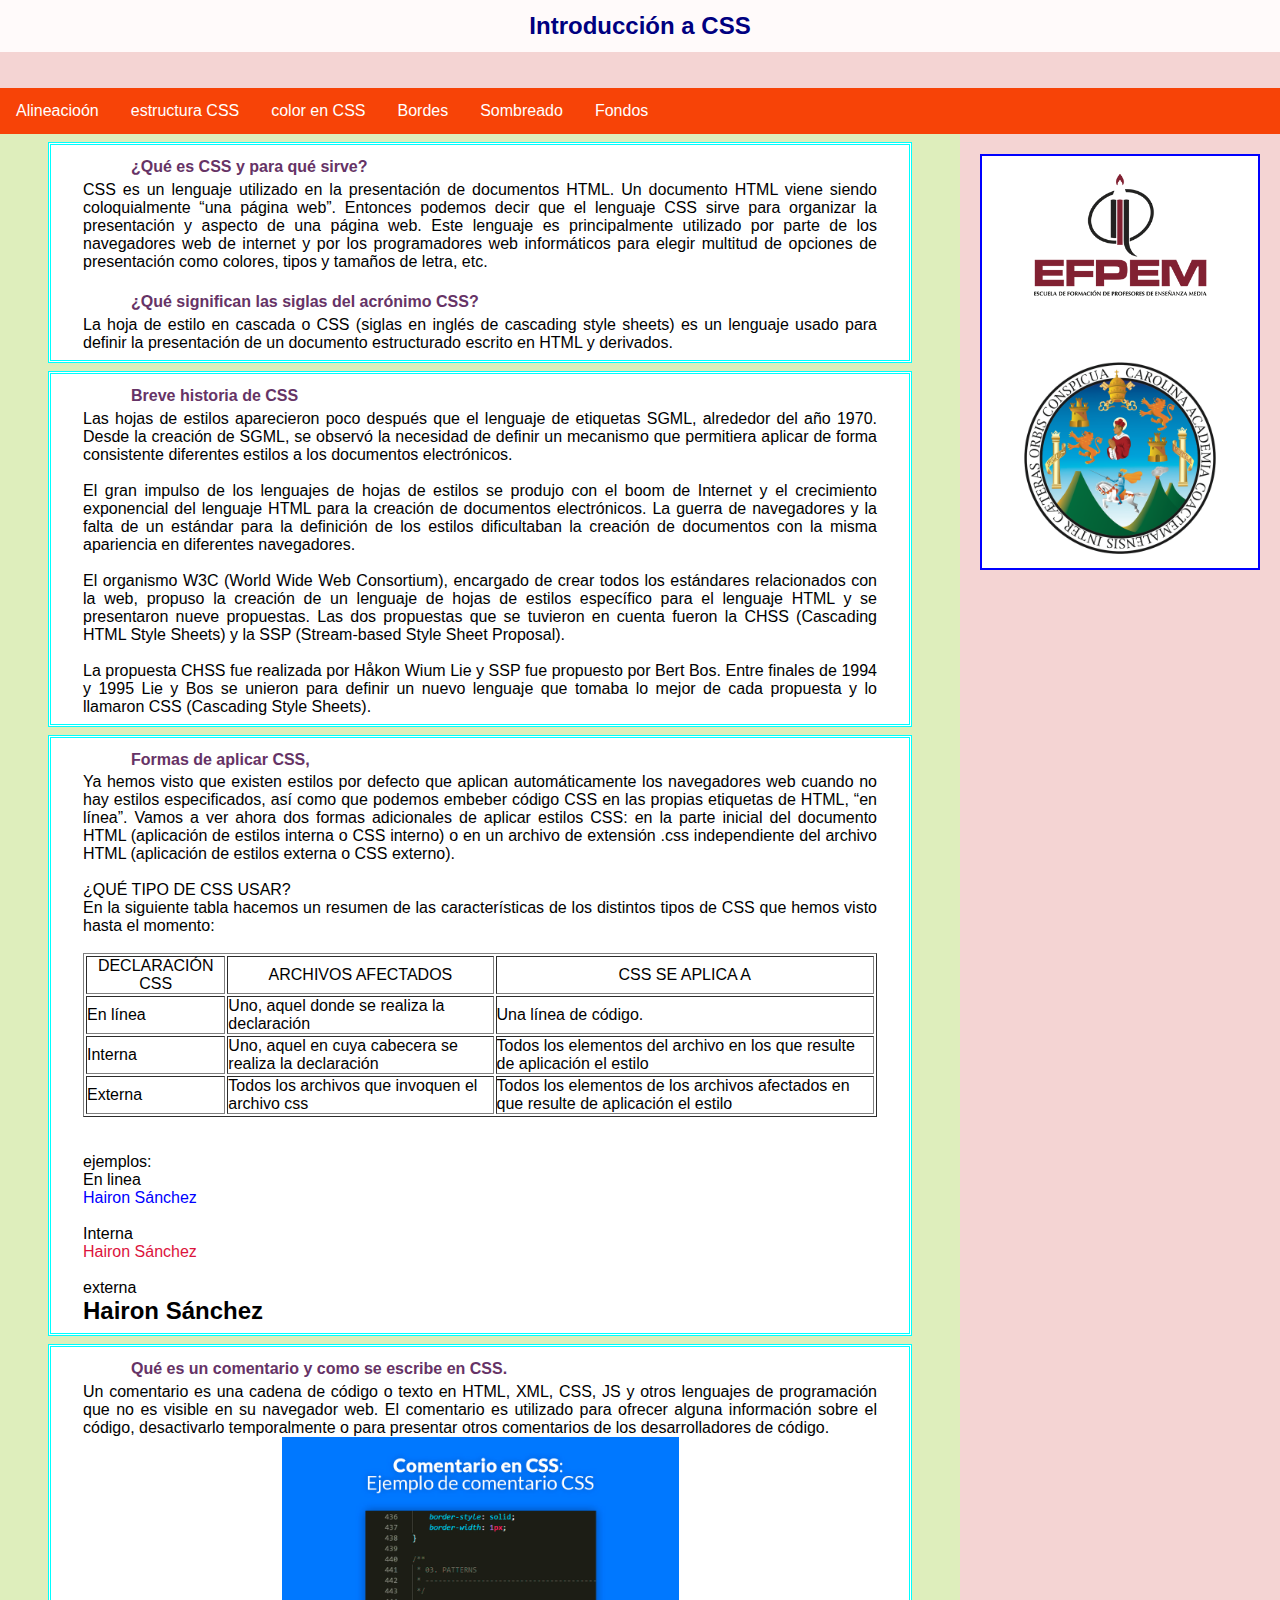
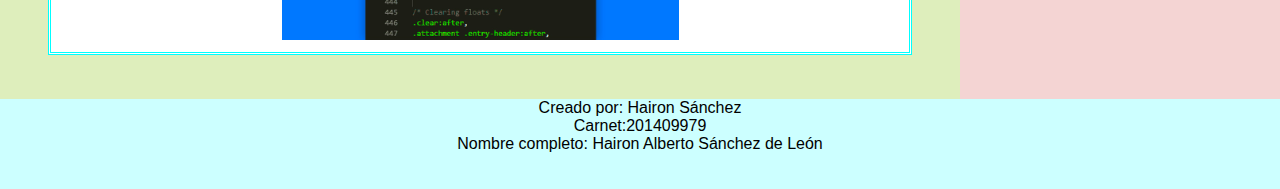
<file: index.html>
<!DOCTYPE html>
<html lang="es">
<head>
    <meta charset="UTF-8">
    <meta name="viewport" content="width=device-width, initial-scale=1.0">
    <link rel="shortcut icon" href="imagenes/logo.ico">
    <link rel="stylesheet" href="estiloscss/estilos.css">
    <link rel="stylesheet" href="estiloscss/estilo2.css">
    <style>
        p.h{
           color: crimson;
        }
    </style>
    <title>Document</title>
</head>


<body>
    
    <header>

        <h1><center>Introducción a CSS</center></h1>
    </header>
 <br><br>
<nav>
   
    <ul>
        <li><a class="active" href="alineacion.html">Alineacioón</a></li>
        <li><a href="estructura.html">estructura CSS</a></li>
        <li><a href="color.html">color en CSS</a></li>
        <li><a href="bordes.html">Bordes</a></li>
        <li><a href="sombreado.html">Sombreado</a></li>
        <li><a href="fondos.html">Fondos</a></li>
      </ul>
    
</nav>



<section>
    
      <article>
          <h3>
            ¿Qué es CSS y para qué sirve? 
          </h3>
        
      <p>CSS es un lenguaje utilizado en la presentación de documentos HTML. 
          Un documento HTML viene siendo coloquialmente “una página web”. 
          Entonces podemos decir que el lenguaje CSS sirve para organizar la 
          presentación y aspecto de una página web. Este lenguaje es principalmente 
          utilizado por parte de los navegadores web de internet y por los programadores web 
          informáticos para elegir multitud de opciones de presentación como colores, tipos y 
          tamaños de letra, etc. </p> <br>

         <h3>
            ¿Qué significan las siglas del acrónimo CSS? <br>
         </h3> 

          <p>
            La hoja de estilo en cascada o CSS (siglas en inglés de cascading style sheets) 
            es un lenguaje usado para definir la presentación de un documento estructurado 
            escrito en HTML y derivados.
          </p>
      </article>
    
      <article>

    <h3>
        Breve historia de CSS
    </h3>
      <p>
        Las hojas de estilos aparecieron poco después que el lenguaje de etiquetas SGML, 
        alrededor del año 1970. Desde la creación de SGML, se observó la necesidad de definir 
        un mecanismo que permitiera aplicar de forma consistente diferentes estilos a los documentos 
        electrónicos.
        <br><br>
        El gran impulso de los lenguajes de hojas de estilos se produjo con el boom de Internet y 
        el crecimiento exponencial del lenguaje HTML para la creación de documentos electrónicos. 
        La guerra de navegadores y la falta de un estándar para la definición de los estilos dificultaban 
        la creación de documentos con la misma apariencia en diferentes navegadores.
        <br><br>
        El organismo W3C (World Wide Web Consortium), encargado de crear todos los estándares relacionados 
        con la web, propuso la creación de un lenguaje de hojas de estilos específico para el lenguaje HTML 
        y se presentaron nueve propuestas. Las dos propuestas que se tuvieron en cuenta fueron la CHSS 
        (Cascading HTML Style Sheets) y la SSP (Stream-based Style Sheet Proposal).
        <br><br>
        La propuesta CHSS fue realizada por Håkon Wium Lie y SSP fue propuesto por Bert Bos. 
        Entre finales de 1994 y 1995 Lie y Bos se unieron para definir un nuevo lenguaje que 
        tomaba lo mejor de cada propuesta y lo llamaron CSS (Cascading Style Sheets).
    </p>
      </article>
   
      <article>
        <h3>
            Formas de aplicar CSS,
        </h3>
      <p>
        Ya hemos visto que existen estilos por defecto que aplican automáticamente los navegadores 
        web cuando no hay estilos especificados, así como que podemos embeber código CSS en las 
        propias etiquetas de HTML, “en línea”. Vamos a ver ahora dos formas adicionales de aplicar 
        estilos CSS: en la parte inicial del documento HTML (aplicación de estilos interna o CSS interno) 
        o en un archivo de extensión .css independiente del archivo HTML (aplicación de estilos externa o CSS externo).

        <br><br>
        ¿QUÉ TIPO DE CSS USAR? <br>

        En la siguiente tabla hacemos un resumen de las características de los distintos tipos de CSS que hemos 
        visto hasta el momento: <br><br>
        
        <table border="1" width:"100%">
            <tr bgcolor:"cyan"  align="center">
                <td>
                    DECLARACIÓN CSS
                </td>
                <td>
                    ARCHIVOS AFECTADOS
                </td>
                <td>
                    CSS SE APLICA A
                </td>
            </tr>
            <tr>
                <td>
                    En línea
                </td>
                <td>
                    Uno, aquel donde se realiza la declaración
                </td>
                <td>
                    Una línea de código.
                </td>
            </tr>
            <tr>
                <td>
                    Interna
                </td>
                <td>
                    Uno, aquel en cuya cabecera se realiza la declaración
                </td>
                <td>
                    Todos los elementos del archivo en los que resulte de aplicación el estilo
                </td>
            </tr>
            <tr>
                <td>
                    Externa
                </td>
                <td>
                    Todos los archivos que invoquen el archivo css
                </td>
                <td>
                    Todos los elementos de los archivos afectados en que resulte de aplicación el estilo
                </td>
            </tr>
        </table>
        <br><br>
        ejemplos: <br>
        En linea <br>
        <p style="color: blue;" >
            Hairon Sánchez
        </p>
        <br>
        Interna
        <p class="h">
            Hairon Sánchez
        </p> <br>

        externa
        <p>
           <h2>
            Hairon Sánchez
           </h2> 
        </p>




      </p>
      </article>
        
    </article>
   
      <article>
          <h3>
            Qué es un comentario y como se escribe en CSS. 
          </h3>
      <p>
        Un comentario es una cadena de código o texto en HTML, XML, CSS, JS y otros lenguajes de programación que 
        no es visible en su navegador web. El comentario es utilizado para ofrecer alguna información sobre el código, 
        desactivarlo temporalmente o para presentar otros comentarios de los desarrolladores de código. 
      </p>
      <center>
        <img src="imagenes/comentario.jpg" alt="" width="50%">
      </center>
     
      </article>

    <br/><br/>
  </section>
  <aside>
     <div id="cuadro">
         <center>
            <img src="imagenes/logo.png" alt="" width="75%" >
             <img src="imagenes/escudo.png" alt="" width="75%" >
         </center>
    
      </div>
  </aside>
  <footer>
      <p alling:"center">
        Creado por: Hairon Sánchez <br>
        Carnet:201409979 <br>
        Nombre completo: Hairon Alberto Sánchez de León <br><br><br> 
      </p> 
  </footer>

</body>
</html>
</file>
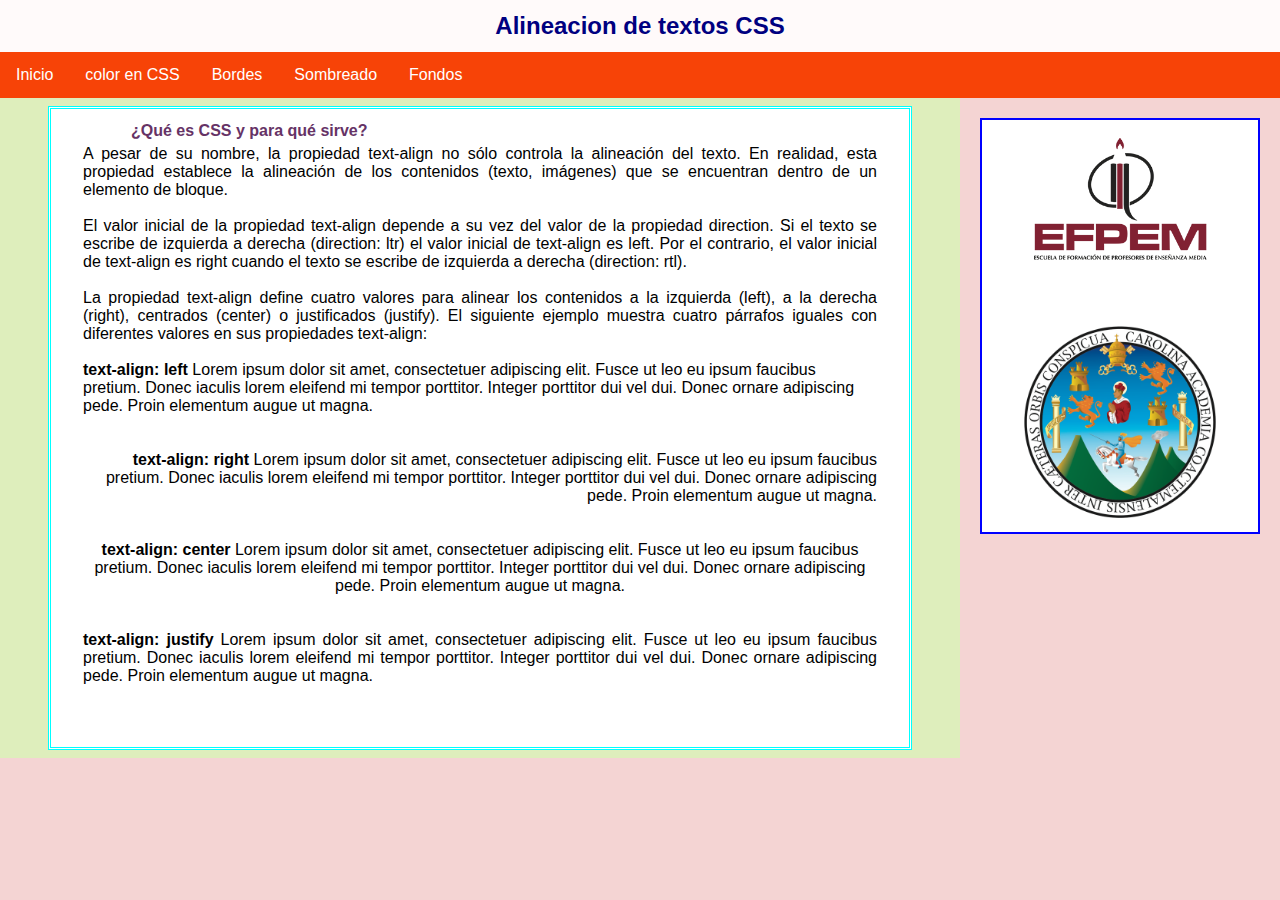
<file: alineacion.html>
<!DOCTYPE html>
<html lang="es">
<head>
    <meta charset="UTF-8">
    <meta name="viewport" content="width=device-width, initial-scale=1.0">
    <link rel="shortcut icon" href="imagenes/logo.ico">
    <link rel="stylesheet" href="estiloscss/estilos.css">
    <link rel="stylesheet" href="estiloscss/estilo2.css">
    <title>Document</title>
</head>


<body>
    <header>

        <h1><center>Alineacion de textos CSS</center></h1>
    </header>  
 
<nav>
   
    <ul>
        <li><a class="active" href="index.html">Inicio</a></li>
        <li><a href="color.html">color en CSS</a></li>
        <li><a href="bordes.html">Bordes</a></li>
        <li><a href="sombreado.html">Sombreado</a></li>
        <li><a href="fondos.html">Fondos</a></li>
      </ul>
    
</nav>


<section>
    
    <article>
        <h3>
          ¿Qué es CSS y para qué sirve? 
        </h3>
      
    <p>
        A pesar de su nombre, la propiedad text-align no sólo controla la alineación del texto. En realidad, 
        esta propiedad establece la alineación de los contenidos (texto, imágenes) que se encuentran dentro 
        de un elemento de bloque.
        <br><br>
        El valor inicial de la propiedad text-align depende a su vez del valor de la propiedad direction. 
        Si el texto se escribe de izquierda a derecha (direction: ltr) el valor inicial de text-align es left. 
        Por el contrario, el valor inicial de text-align es right cuando el texto se escribe de izquierda a 
        derecha (direction: rtl).
        <br><br>
        La propiedad text-align define cuatro valores para alinear los contenidos a la izquierda (left), 
        a la derecha (right), centrados (center) o justificados (justify). El siguiente ejemplo muestra cuatro 
        párrafos iguales con diferentes valores en sus propiedades text-align:
        <br><br>
           
        <p style="text-align: left;">
           <b> text-align: left</b> Lorem ipsum dolor sit amet, consectetuer adipiscing elit. Fusce ut leo eu ipsum 
            faucibus pretium. Donec iaculis lorem eleifend mi tempor porttitor. Integer porttitor dui vel dui. 
            Donec ornare adipiscing pede. Proin elementum augue ut magna.
        </p>
         <br><br>               
        <p style="text-align: right;">
           <b> text-align: right</b> Lorem ipsum dolor sit amet, consectetuer adipiscing elit. Fusce ut leo eu ipsum 
            faucibus pretium. Donec iaculis lorem eleifend mi tempor porttitor. Integer porttitor dui vel dui. 
            Donec ornare adipiscing pede. Proin elementum augue ut magna.
        </p>              
        <br><br>
        <p style="text-align: center;">
            <b>text-align: center </b> Lorem ipsum dolor sit amet, consectetuer adipiscing elit. Fusce ut leo eu ipsum 
            faucibus pretium. Donec iaculis lorem eleifend mi tempor porttitor. Integer porttitor dui vel dui. 
            Donec ornare adipiscing pede. Proin elementum augue ut magna.
        </p>
        <br><br>
        <p style="text-align: justify;">
            <b>text-align: justify</b> Lorem ipsum dolor sit amet, consectetuer adipiscing elit. Fusce ut leo eu ipsum 
            faucibus pretium. Donec iaculis lorem eleifend mi tempor porttitor. Integer porttitor dui vel dui. 
            Donec ornare adipiscing pede. Proin elementum augue ut magna.
        </p>

    </p> <br>

      

  <br/><br/>
</section>
<aside>
   <div id="cuadro">
       <center>
          <img src="imagenes/logo.png" alt="" width="75%" >
           <img src="imagenes/escudo.png" alt="" width="75%" >
       </center>
  
    </div>
</aside>



</body>
</html>
</file>
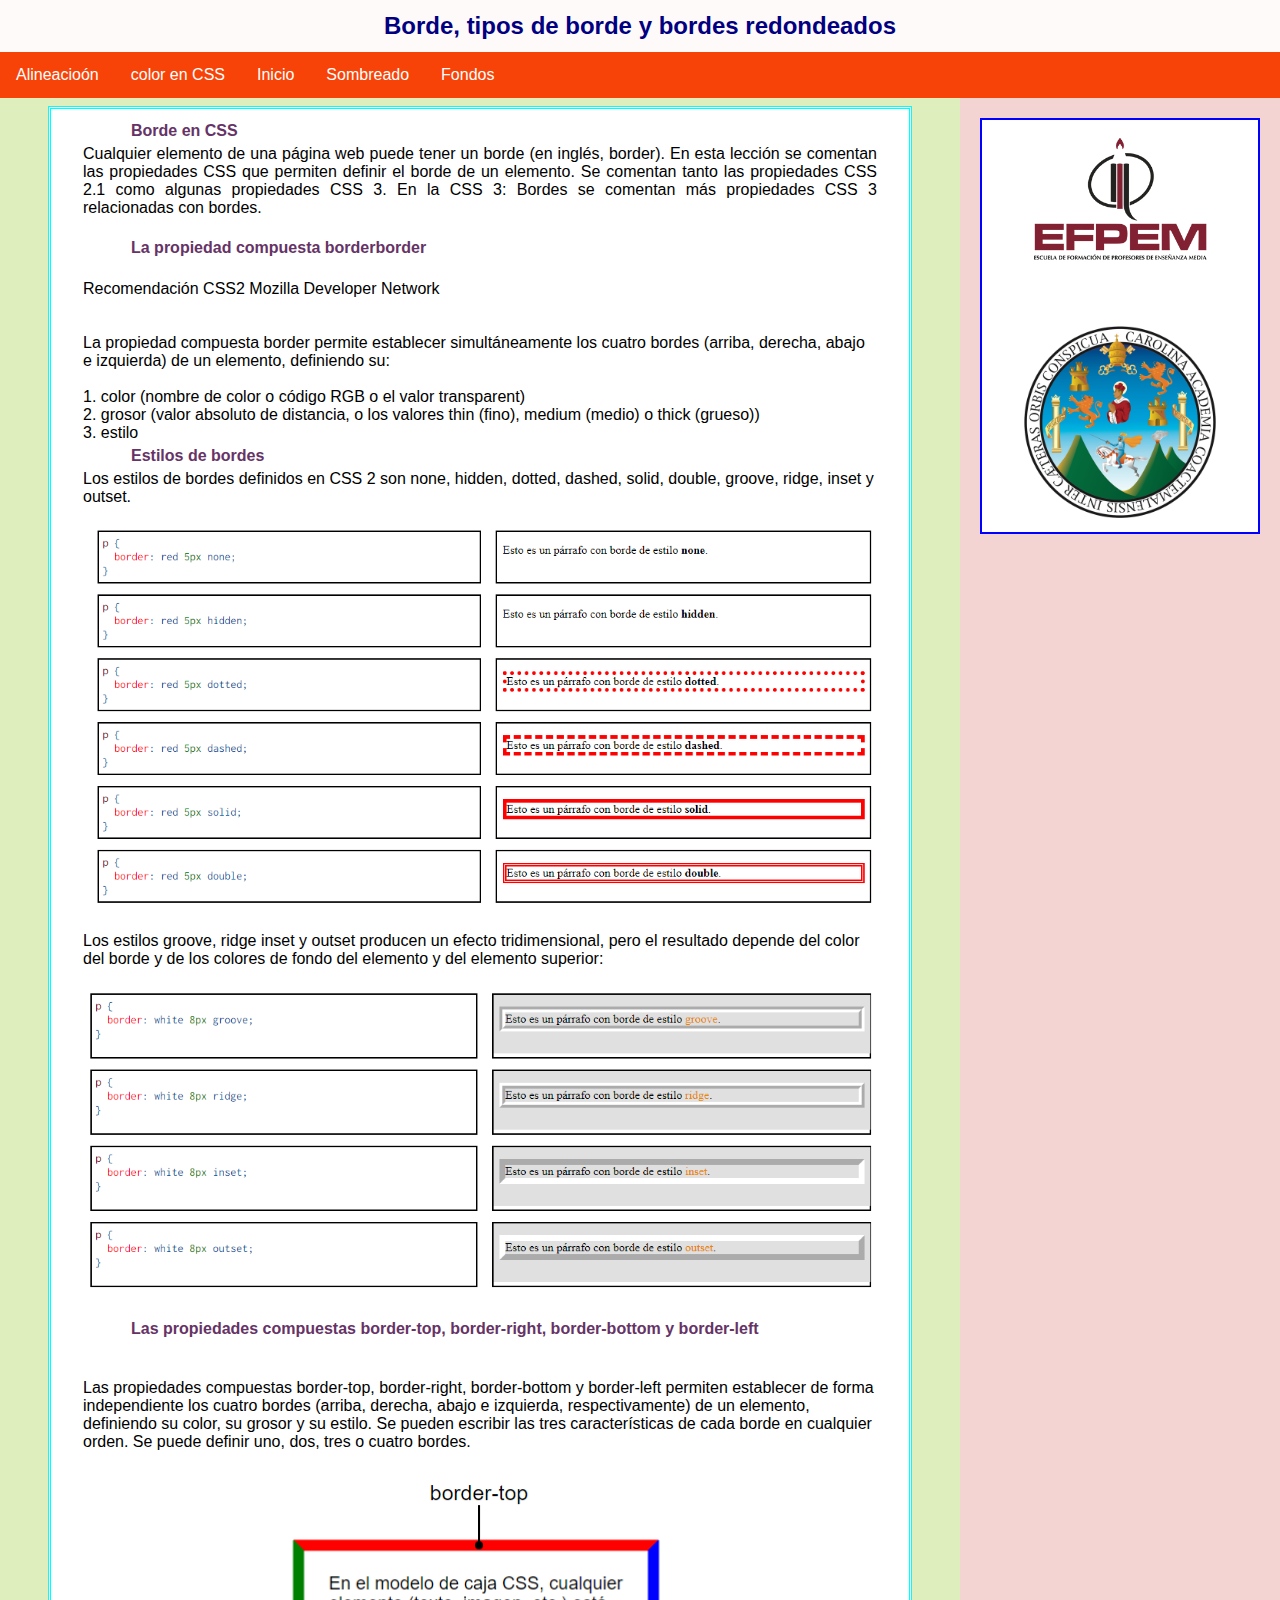
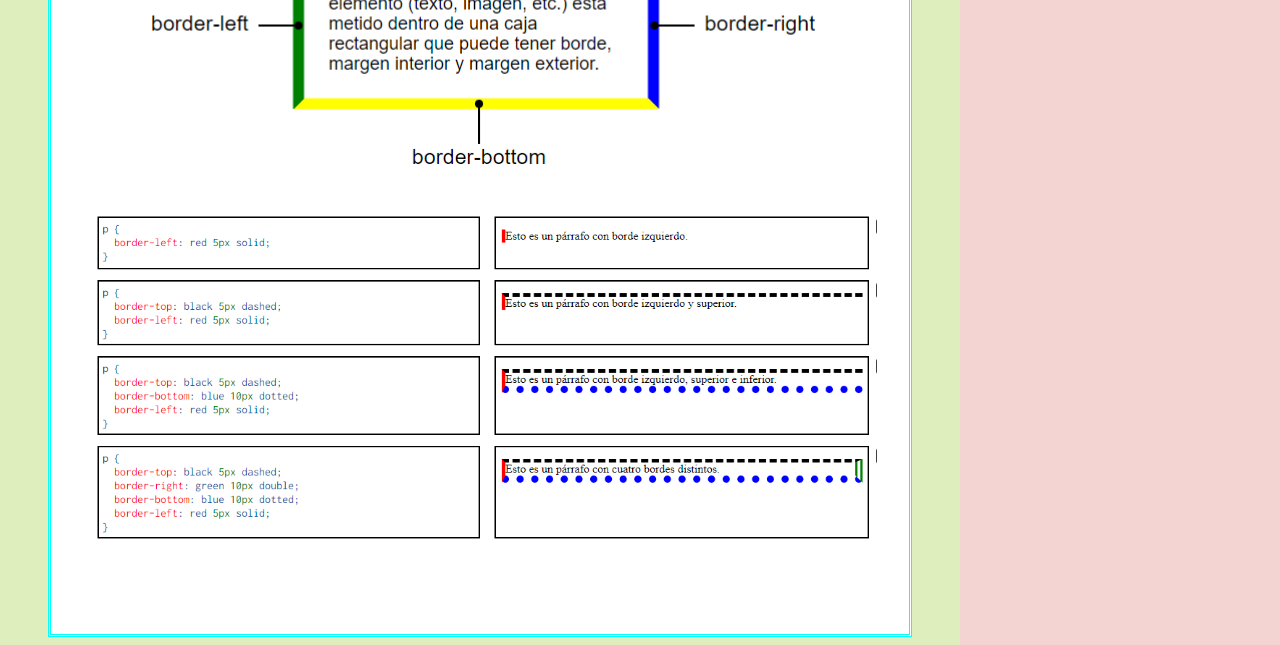
<file: bordes.html>
<!DOCTYPE html>
<html lang="es">
<head>
    <meta charset="UTF-8">
    <meta name="viewport" content="width=device-width, initial-scale=1.0">
    <link rel="shortcut icon" href="imagenes/logo.ico">
    <link rel="stylesheet" href="estiloscss/estilos.css">
    <link rel="stylesheet" href="estiloscss/estilo2.css">
    <title>Document</title>
</head>


<body>
    
 
<nav>
   
    <header>

        <h1><center>Borde, tipos de borde y bordes redondeados </center></h1>
    </header>

    <ul>
        <li><a class="active" href="alineacion.html">Alineacioón</a></li>
        <li><a href="color.html">color en CSS</a></li>
        <li><a href="index.html">Inicio</a></li>
        <li><a href="sombreado.html">Sombreado</a></li>
        <li><a href="fondos.html">Fondos</a></li>
      </ul>
    
</nav>

<section>
    
    <article>
        <h3>
            Borde en CSS
        </h3>
      
    <p>
        Cualquier elemento de una página web puede tener un borde (en inglés, border). 
        En esta lección se comentan las propiedades CSS que permiten definir el borde de un elemento. 
        Se comentan tanto las propiedades CSS 2.1 como algunas propiedades CSS 3. 
        En la CSS 3: Bordes se comentan más propiedades CSS 3 relacionadas con bordes. <br><br>

        <h3>La propiedad compuesta borderborder</h3><br>
        Recomendación CSS2 Mozilla Developer Network <br>
        <br><br>
        La propiedad compuesta border permite establecer simultáneamente los cuatro bordes 
        (arriba, derecha, abajo e izquierda) de un elemento, definiendo su: <br><br>

        1. color (nombre de color o código RGB o el valor transparent) <br>
        2. grosor (valor absoluto de distancia, o los valores thin (fino), medium (medio) o thick (grueso)) <br>
        3. estilo     

       <h3> Estilos de bordes</h3>
        Los estilos de bordes definidos en CSS 2 son none, hidden, dotted, dashed, solid, double, groove, ridge, 
        inset y outset.  <br><br>
        
        <img src="imagenes/borde 1.PNG" alt="" width="100%"> <br><br>

        Los estilos groove, ridge inset y outset producen un efecto tridimensional, pero el resultado depende 
        del color del borde y de los colores de fondo del elemento y del elemento superior: <br><br>

        <img src="imagenes/border2.PNG" alt="" width="100%"> <br><br>

        <h3>Las propiedades compuestas border-top, border-right, border-bottom y border-left</h3> <br><br>

        Las propiedades compuestas border-top, border-right, border-bottom y border-left permiten establecer 
        de forma independiente los cuatro bordes (arriba, derecha, abajo e izquierda, respectivamente) de un
         elemento, definiendo su color, su grosor y su estilo. Se pueden escribir las tres características de 
         cada borde en cualquier orden. Se puede definir uno, dos, tres o cuatro bordes. <br><br>

         <img src="imagenes/border3.PNG" alt="" width="100%"> <br><br>
         <img src="imagenes/border4.PNG" alt="" width="100%"> <br><br>





    </p> <br>

      

  <br/><br/>
</section>
<aside>
   <div id="cuadro">
       <center>
          <img src="imagenes/logo.png" alt="" width="75%" >
           <img src="imagenes/escudo.png" alt="" width="75%" >
       </center>
  
    </div>
</aside>



</body>
</html>
</file>
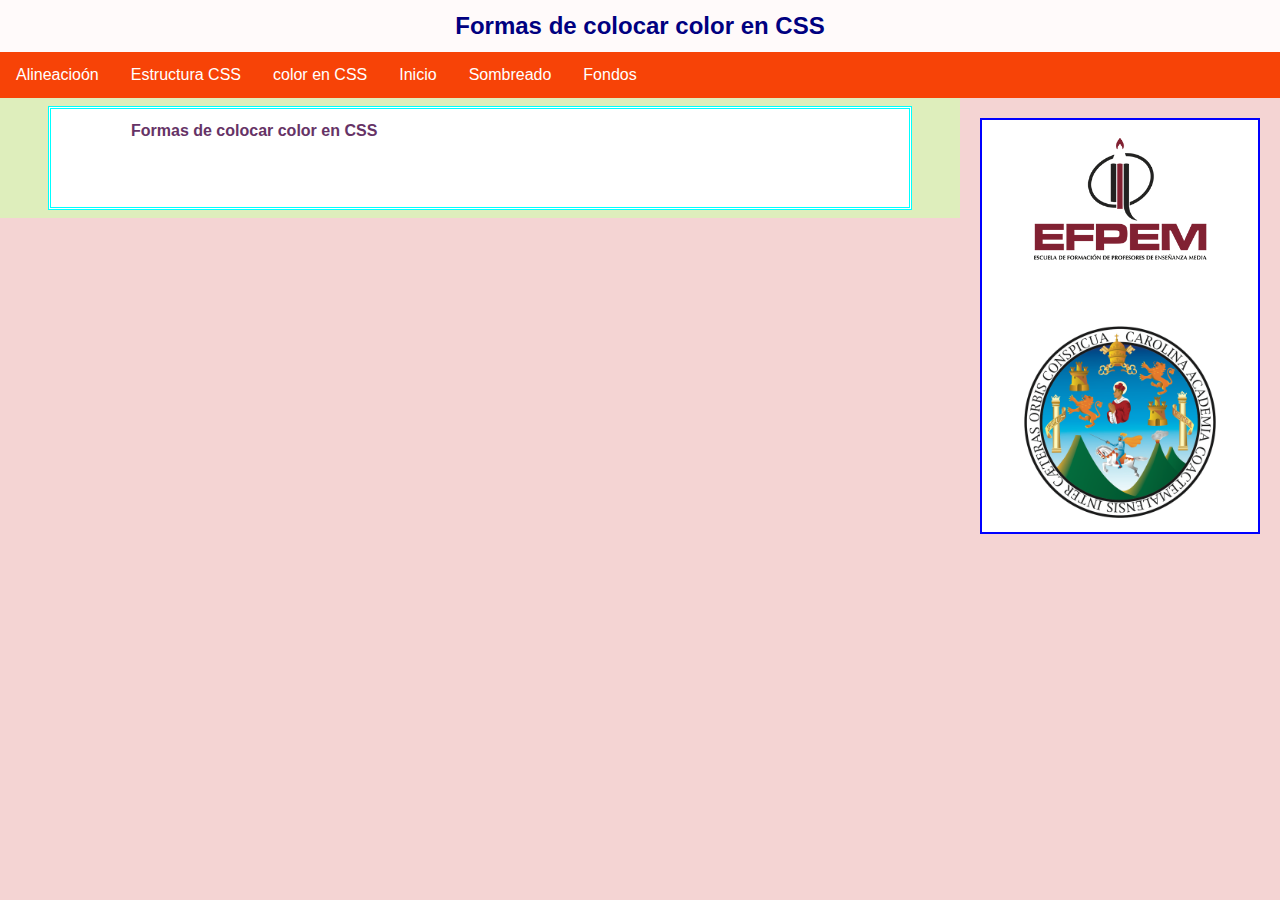
<file: color copy.html>
<!DOCTYPE html>
<html lang="es">
<head>
    <meta charset="UTF-8">
    <meta name="viewport" content="width=device-width, initial-scale=1.0">
    <link rel="shortcut icon" href="imagenes/logo.ico">
    <link rel="stylesheet" href="estiloscss/estilos.css">
    <link rel="stylesheet" href="estiloscss/estilo2.css">
    <title>Document</title>
</head>


<body>
    <header>

        <h1><center>Formas de colocar color en CSS </center></h1>
    </header>
 
<nav>
   
    <ul>
        <li><a class="active" href="alineacion.html">Alineacioón</a></li>
        <li><a href="estructura.html">Estructura CSS</a></li>
        <li><a href="color.html">color en CSS</a></li>
        <li><a href="index.html">Inicio</a></li>
        <li><a href="sombreado.html">Sombreado</a></li>
        <li><a href="fondos.html">Fondos</a></li>
      </ul>
    
</nav>


<section>
    
    <article>
        <h3>
            Formas de colocar color en CSS  
        </h3>
      
    <p>
              

    </p> <br>

      

  <br/><br/>
</section>
<aside>
   <div id="cuadro">
       <center>
          <img src="imagenes/logo.png" alt="" width="75%" >
           <img src="imagenes/escudo.png" alt="" width="75%" >
       </center>
  
    </div>
</aside>


</body>
</html>
</file>
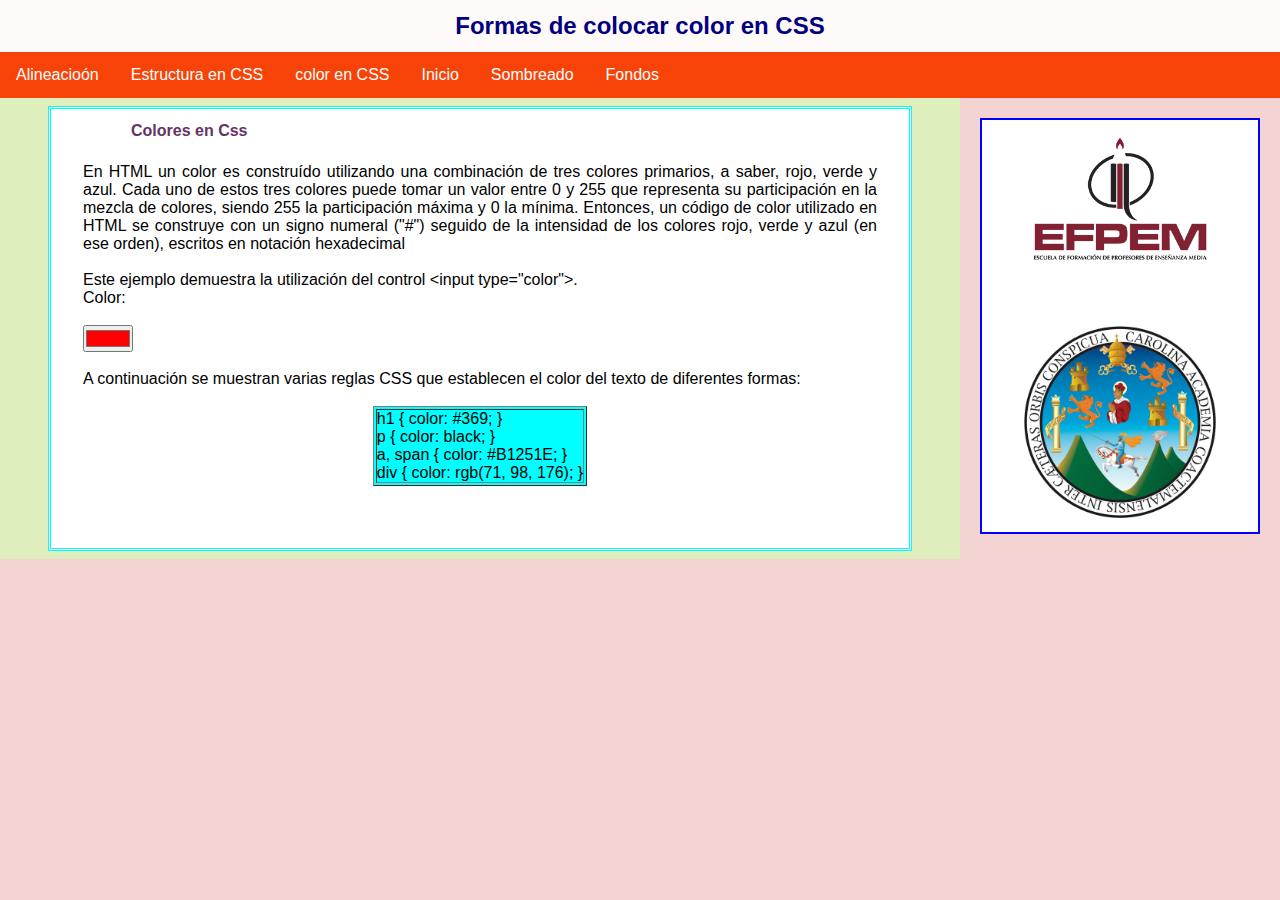
<file: color.html>
<!DOCTYPE html>
<html lang="es">
<head>
    <meta charset="UTF-8">
    <meta name="viewport" content="width=device-width, initial-scale=1.0">
    <link rel="shortcut icon" href="imagenes/logo.ico">
    <link rel="stylesheet" href="estiloscss/estilos.css">
    <link rel="stylesheet" href="estiloscss/estilo2.css">
    <title>Document</title>
</head>


<body>
    <header>

        <h1><center>Formas de colocar color en CSS </center></h1>
    </header>
 
<nav>
   
    <ul>
        <li><a class="active" href="alineacion.html">Alineacioón</a></li>
        <li><a href="estructura.html">Estructura en CSS</a></li>
        <li><a href="color.html">color en CSS</a></li>
        <li><a href="index.html">Inicio</a></li>
        <li><a href="sombreado.html">Sombreado</a></li>
        <li><a href="fondos.html">Fondos</a></li>
      </ul>
    
</nav>


<section>
    
    <article>
        <h3>
          Colores en Css <br><br>
        </h3>
      
    <p>
        En HTML un color es construído utilizando una combinación de tres colores primarios, 
        a saber, rojo, verde y azul. Cada uno de estos tres colores puede tomar un valor entre 
        0 y 255 que representa su participación en la mezcla de colores, siendo 255 la participación 
        máxima y 0 la mínima. Entonces, un código de color utilizado en HTML se construye con un signo 
        numeral ("#") seguido de la intensidad de los colores rojo, verde y azul (en ese orden), escritos 
        en notación hexadecimal     <br><br>

        <p>Este ejemplo demuestra la utilización del control <code>&lt;input type="color"&gt;</code>.</p>

        <label for="muestrario">Color:</label> <br><br>
        <input type="color" value="#ff0000" id="muestrario"> <br><br>

        A continuación se muestran varias reglas CSS que establecen el color del texto de diferentes formas: <br><br>
        <table border="1" bgcolor="cyan">
            <tr>
                <td>
                    h1 { color: #369; } <br>
                    p  { color: black; } <br>
                    a, span { color: #B1251E; } <br>
                    div { color: rgb(71, 98, 176); } <br>
                </td>
            </tr>
        </table>
        
        
        


    </p> <br>

      

  <br/><br/>
</section>
<aside>
   <div id="cuadro">
       <center>
          <img src="imagenes/logo.png" alt="" width="75%" >
           <img src="imagenes/escudo.png" alt="" width="75%" >
       </center>
  
    </div>
</aside>


</body>
</html>
</file>
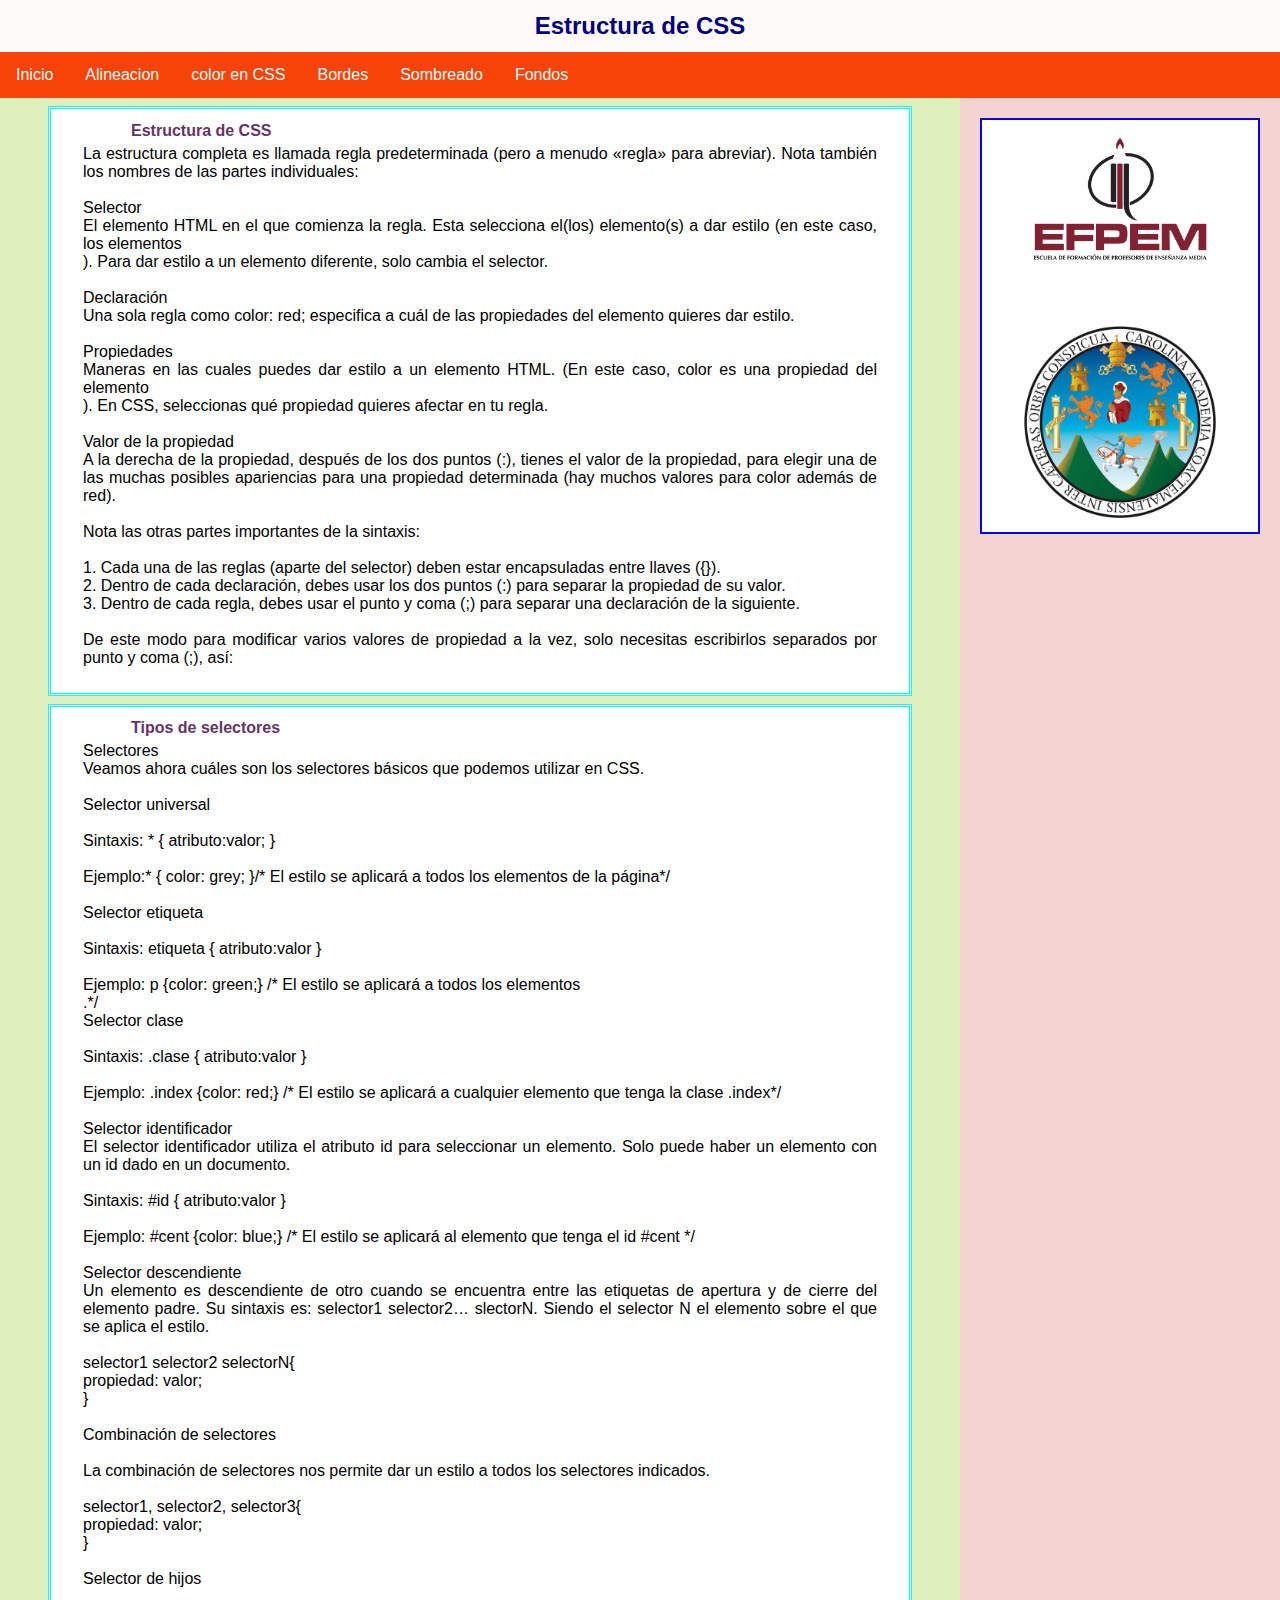
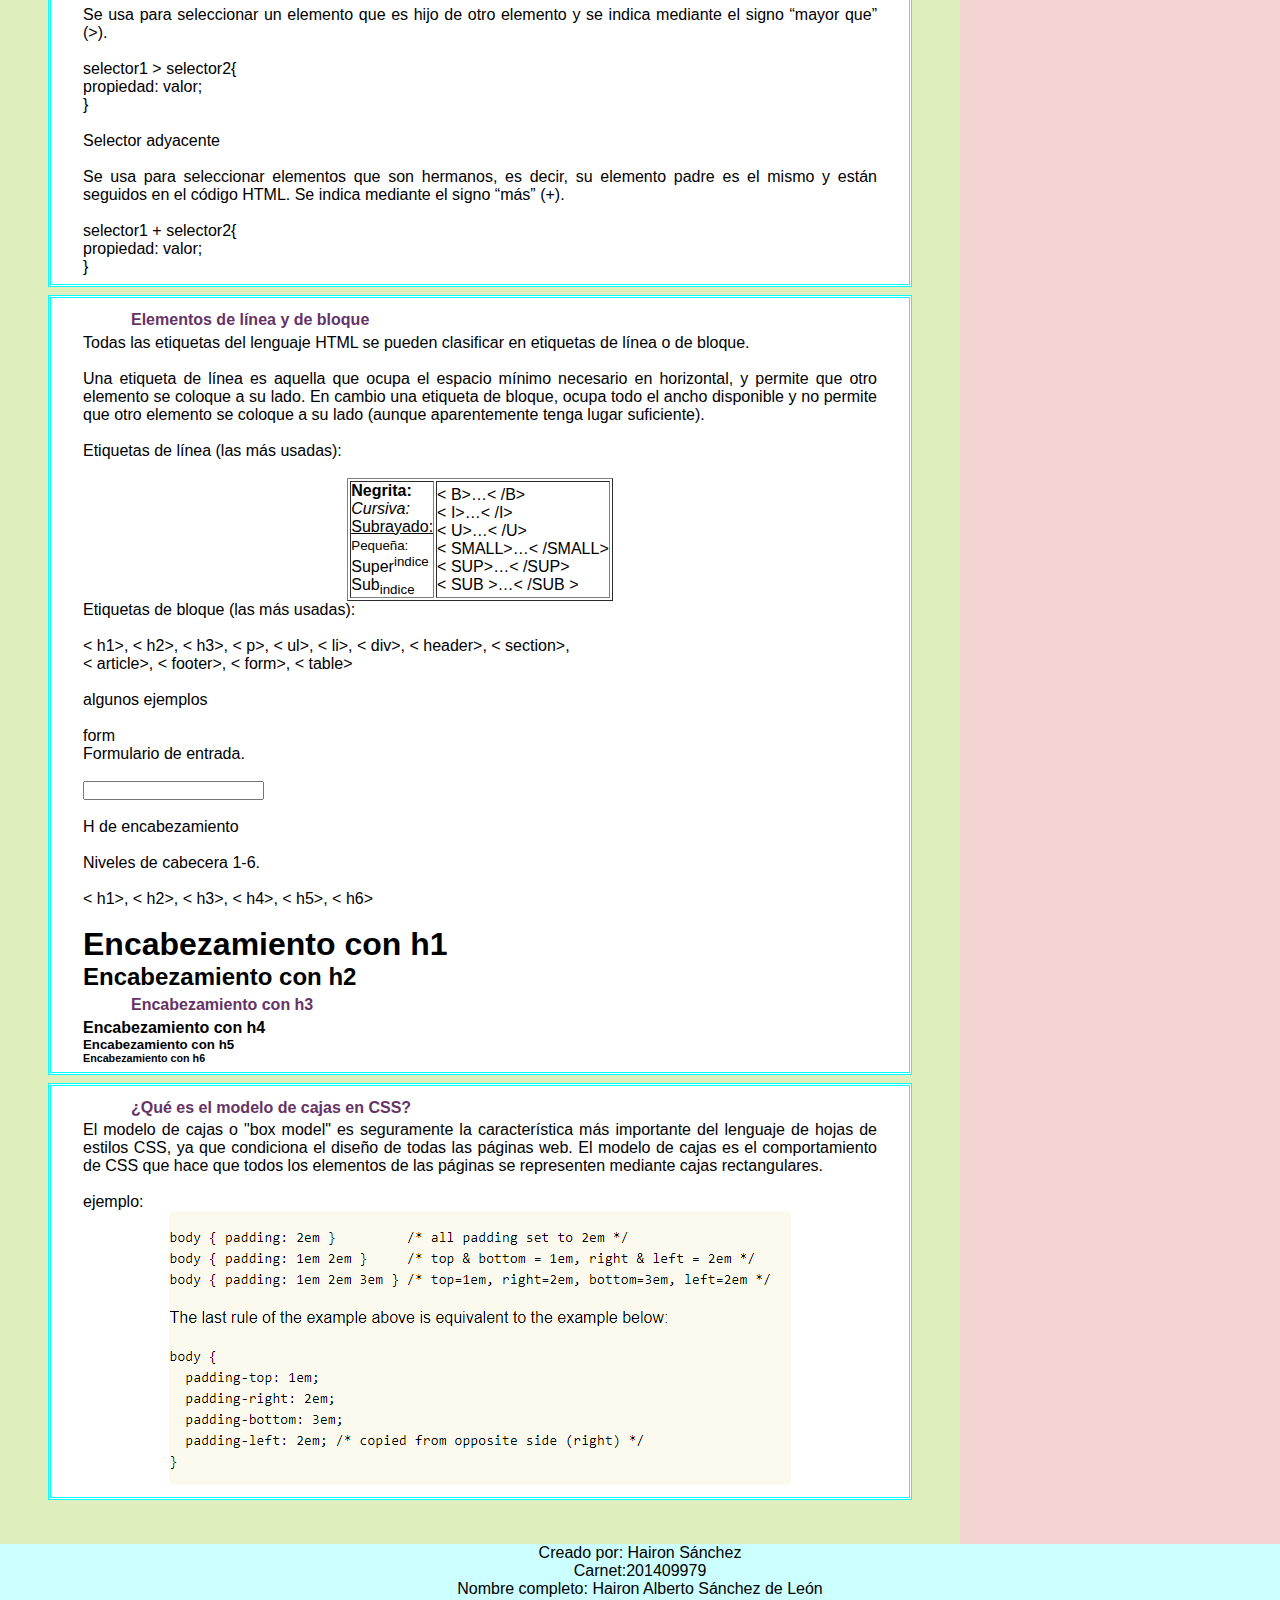
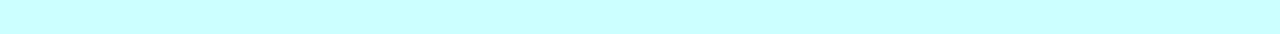
<file: estructura.html>
<!DOCTYPE html>
<html lang="es">
<head>
    <meta charset="UTF-8">
    <meta name="viewport" content="width=device-width, initial-scale=1.0">
    <link rel="shortcut icon" href="imagenes/logo.ico">
    <link rel="stylesheet" href="estiloscss/estilos.css">
    <link rel="stylesheet" href="estiloscss/estilo2.css">
    <style>
        p.h{
           color: crimson;
        }
    </style>
    <title>Document</title>
</head>


<body>
    <header>

        <h1><center>Estructura de CSS</center></h1>
    </header>
     
 
<nav>
   
    <ul>
        <li><a class="active" href="index.html">Inicio</a></li>
        <li><a href="alineacion.html">Alineacion</a></li>
        <li><a href="color.html">color en CSS</a></li>
        <li><a href="bordes.html">Bordes</a></li>
        <li><a href="sombreado.html">Sombreado</a></li>
        <li><a href="fondos.html">Fondos</a></li>
      </ul>
    
</nav>


<section>
    
    <article>
          <h3>
            Estructura de CSS 
          </h3>
        
      <p>
        La estructura completa es llamada regla predeterminada (pero a menudo «regla» para abreviar). 
        Nota también los nombres de las partes individuales:
        <br><br>
        Selector <br>
        El elemento HTML en el que comienza la regla. Esta selecciona el(los) elemento(s) a dar estilo 
        (en este caso, los elementos <p> ). Para dar estilo a un elemento diferente, solo cambia el selector.
        <br><br>
        Declaración <br>
        Una sola regla como color: red; especifica a cuál de las propiedades del elemento quieres dar estilo.
        <br><br>
        Propiedades  <br>
        Maneras en las cuales puedes dar estilo a un elemento HTML. (En este caso, color es una propiedad 
        del elemento <p> ). En CSS, seleccionas qué propiedad quieres afectar en tu regla.
        <br><br>
        Valor de la propiedad <br>
        A la derecha de la propiedad, después de los dos puntos (:), tienes el valor de la propiedad, para 
        elegir una de las muchas posibles apariencias para una propiedad determinada (hay muchos valores para 
        color además de red).
        <br><br>
        Nota las otras partes importantes de la sintaxis:
        <br><br>
        1. Cada una de las reglas (aparte del selector) deben estar encapsuladas entre llaves ({}).
        <br> 2. Dentro de cada declaración, debes usar los dos puntos (:) para separar la propiedad de su valor.
        <br> 3. Dentro de cada regla, debes usar el punto y coma (;) para separar una declaración de la siguiente.
        <br><br>
        De este modo para modificar varios valores de propiedad a la vez, solo necesitas escribirlos separados por 
        punto y coma (;), así:

      </p> <br>

    </article>
   
      <article>

    <h3>
        Tipos de selectores
    </h3>
      <p>
        Selectores <br>
        Veamos ahora cuáles son los selectores básicos que podemos utilizar en CSS.
        <br><br>
        Selector universal <br><br>
        Sintaxis: * { atributo:valor; }
        <br><br>
        Ejemplo:* { color: grey; }/* El estilo se aplicará a todos los elementos de la página*/
        <br><br>
        Selector etiqueta <br><br>
        Sintaxis: etiqueta { atributo:valor } <br><br>
        Ejemplo: p {color: green;}  /* El estilo se aplicará a todos los elementos <p>.*/
        <br><b></b>
        Selector clase <br><br>
        Sintaxis: .clase { atributo:valor } <br><br>
        Ejemplo: .index {color: red;} /* El estilo se aplicará a cualquier elemento que tenga la clase .index*/ 
        <br><br>
        Selector identificador <br>
        El selector identificador utiliza el atributo id para seleccionar un elemento. Solo puede haber un elemento 
        con un id dado en un documento.
        <br><br>
        Sintaxis: #id { atributo:valor } <br><br>
        Ejemplo: #cent {color: blue;} /* El estilo se aplicará al elemento que tenga el id #cent */
        <br><br>
        Selector descendiente <br>
        Un elemento es descendiente de otro cuando se encuentra entre las etiquetas de apertura y de cierre del elemento 
        padre. Su sintaxis 
        es: selector1 selector2… slectorN. Siendo el selector N el elemento sobre el que se aplica el estilo.
        <br><br>
        selector1 selector2 selectorN{ <br>
            propiedad: valor; <br>
        }
        <br><br>
        Combinación de selectores <br><br>
        La combinación de selectores nos permite dar un estilo a todos los selectores indicados.
        <br><br>
        selector1, selector2, selector3{ <br>
            propiedad: valor; <br>
        }
        <br><br>
        Selector de hijos <br><br>
        Se usa para seleccionar un elemento que es hijo de otro elemento y se indica mediante el signo “mayor que” (>).
        <br><br>
        selector1 > selector2{ <br>
            propiedad: valor; <br>
        }
        <br><br>
        Selector adyacente <br><br>
        Se usa para seleccionar elementos que son hermanos, es decir, su elemento padre es el mismo y están seguidos
         en el código HTML. Se indica mediante el signo “más” (+).
        <br><br>
        selector1 + selector2{ <br>
        propiedad: valor; <br>
        }
    </p>
      </article>

    
      <article>
        <h3>
            Elementos de línea y de bloque
        </h3>
      <p>
        Todas las etiquetas del lenguaje HTML se pueden clasificar en etiquetas de línea o de bloque. 
        <br><br>
        Una etiqueta de línea es aquella que ocupa el espacio mínimo necesario en horizontal, y permite que otro 
        elemento se coloque a su lado. En cambio una etiqueta de bloque, ocupa todo el ancho disponible y no permite 
        que otro elemento se coloque a su lado (aunque aparentemente tenga lugar suficiente).
        <br><br> 
         
        Etiquetas de línea (las más usadas):<br><br>

        <table width:"100%" border="1">
            <tr>
                <td>
                    <b>Negrita: </b>  <br>
                    <i>Cursiva: </i> <br>
                    <u>Subrayado: </u><br>
                    <small>Pequeña:</small><br>
                    Super<sup>indice</sup> <br>
                    Sub<sub>indice</sub> <br>
                </td>
                <td>
                    < B>…< /B> <br>
                    < I>…< /I><br>
                    < U>…< /U><br>
                    < SMALL>…< /SMALL><br>
                    < SUP>…< /SUP><br>
                    < SUB >…< /SUB ><br>

                </td>
            </tr>
        </table>
              

        Etiquetas de bloque (las más usadas):<br><br>
        < h1>, < h2>, < h3>, < p>, < ul>, < li>, < div>, < header>, < section>, <br>

        < article>, < footer>, < form>, < table> <br><br>
        algunos ejemplos <br><br>
        form <br>
        Formulario de entrada. <br><br>
        <form action="">
            <input type="text"><br><br>
        </form>

        H de encabezamiento <br><br>
        Niveles de cabecera 1-6. <br><br>
        < h1>, < h2>, < h3>, < h4>, < h5>, < h6> <br><br>
        <h1>Encabezamiento con h1</h1>
        <h2>Encabezamiento con h2</h2>
        <h3>Encabezamiento con h3</h3>
        <h4>Encabezamiento con h4</h4>
        <h5>Encabezamiento con h5</h5>
        <h6>Encabezamiento con h6</h6>

      </p>

      </article>
        
    </article>
   
    <article>
          <h3>
            ¿Qué es el modelo de cajas en CSS? 
          </h3>
      <p>
        El modelo de cajas o "box model" es seguramente la característica más importante 
        del lenguaje de hojas de estilos CSS, ya que condiciona el diseño de todas las 
        páginas web. El modelo de cajas es el comportamiento de CSS que hace que todos 
        los elementos de las páginas se representen mediante cajas rectangulares. <br><br>
        ejemplo:
        <center><img src="imagenes/ejemplo.PNG" alt=""></center>
          
       
      </p>
           
      </article>

    <br/><br/>
  </section>
  <aside>
     <div id="cuadro">
         <center>
            <img src="imagenes/logo.png" alt="" width="75%" >
             <img src="imagenes/escudo.png" alt="" width="75%" >
         </center>
    
      </div>
  </aside>
  <footer>
      <p alling:"center">
        Creado por: Hairon Sánchez <br>
        Carnet:201409979 <br>
        Nombre completo: Hairon Alberto Sánchez de León <br><br><br> 
      </p> 
  </footer>

</body>
</html>
</file>
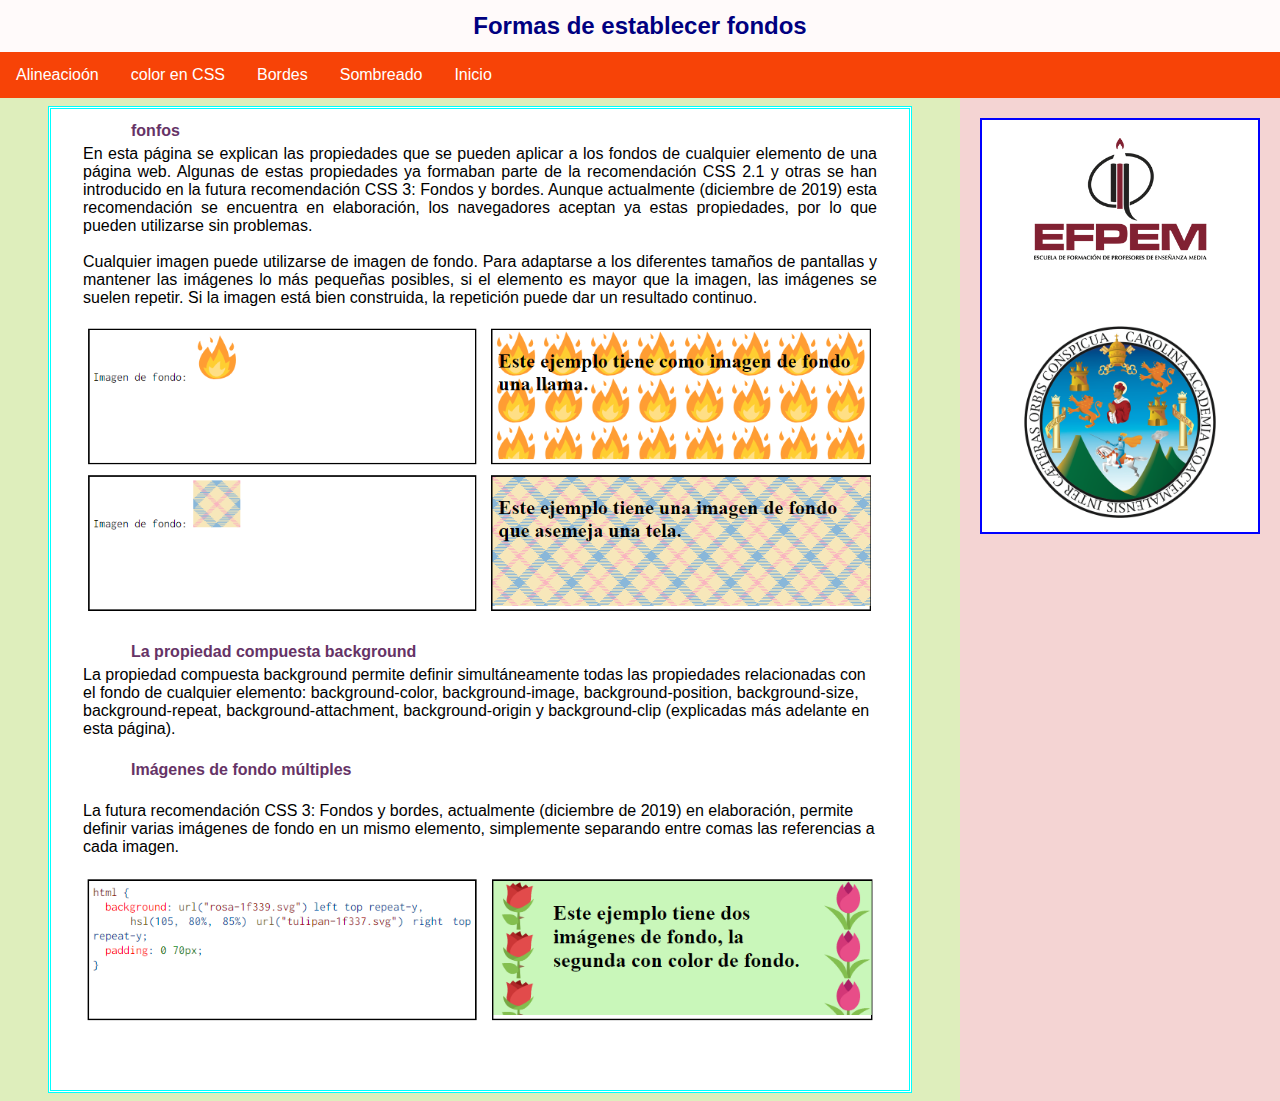
<file: fondos.html>
<!DOCTYPE html>
<html lang="es">
<head>
    <meta charset="UTF-8">
    <meta name="viewport" content="width=device-width, initial-scale=1.0">
    <link rel="shortcut icon" href="imagenes/logo.ico">
    <link rel="stylesheet" href="estiloscss/estilos.css">
    <link rel="stylesheet" href="estiloscss/estilo2.css">
    <title>Document</title>
</head>


<body>
    <header>

        <h1><center>Formas de establecer fondos </center></h1>
    </header>
 
<nav>
   
    <ul>
        <li ><a class="active" href="alineacion.html">Alineacioón</a></li>
        <li><a href="color.html">color en CSS</a></li>
        <li><a href="bordes.html">Bordes</a></li>
        <li><a href="sombreado.html">Sombreado</a></li>
        <li><a href="index.html">Inicio</a></li>
      </ul>
    
</nav>


<section>
    
    <article>
        <h3>
            fonfos 
        </h3>
      
    <p>
        En esta página se explican las propiedades que se pueden aplicar a los fondos de cualquier elemento 
        de una página web. Algunas de estas propiedades ya formaban parte de la recomendación CSS 2.1 y otras 
        se han introducido en la futura recomendación CSS 3: Fondos y bordes. Aunque actualmente 
        (diciembre de 2019) esta recomendación se encuentra en elaboración, los navegadores aceptan ya estas
         propiedades, por lo que pueden utilizarse sin problemas.
        <br><br>
        Cualquier imagen puede utilizarse de imagen de fondo. Para adaptarse a los diferentes tamaños de 
        pantallas y mantener las imágenes lo más pequeñas posibles, si el elemento es mayor que la imagen, 
        las imágenes se suelen repetir. Si la imagen está bien construida, la repetición puede dar un resultado
         continuo.      <br><br>
         
         <img src="imagenes/fonfo1.PNG" alt="" width="100%"> <br><br>

         <h3>
            La propiedad compuesta background
         </h3>

         La propiedad compuesta background permite definir simultáneamente todas las propiedades relacionadas 
         con el fondo de cualquier elemento: background-color, background-image, background-position, 
         background-size, background-repeat, background-attachment, background-origin y background-clip 
         (explicadas más adelante en esta página). <br><br>

         <h3>Imágenes de fondo múltiples</h3><br>
         La futura recomendación CSS 3: Fondos y bordes, actualmente (diciembre de 2019) en elaboración, 
         permite definir varias imágenes de fondo en un mismo elemento, simplemente separando entre comas 
         las referencias a cada imagen. <br><br>

         <img src="imagenes/fondo2.PNG" alt="" width="100%">



    </p> <br>

      

  <br/><br/>
</section>
<aside>
   <div id="cuadro">
       <center>
          <img src="imagenes/logo.png" alt="" width="75%" >
           <img src="imagenes/escudo.png" alt="" width="75%" >
       </center>
  
    </div>
</aside>


</body>
</html>
</file>
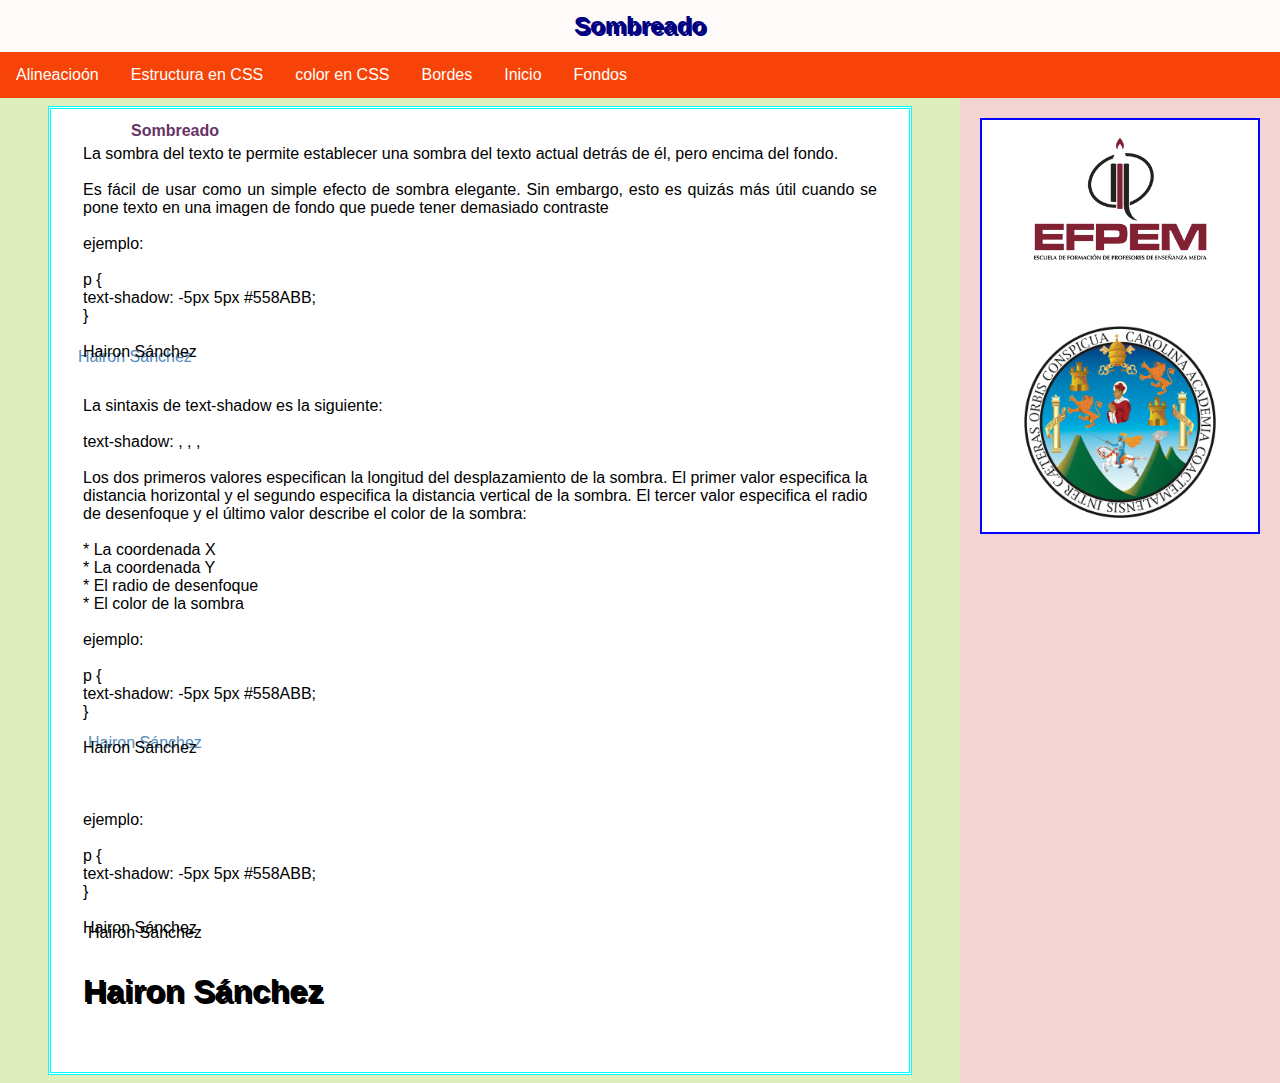
<file: sombreado.html>
<!DOCTYPE html>
<html lang="es">
<head>
    <meta charset="UTF-8">
    <meta name="viewport" content="width=device-width, initial-scale=1.0">
    <link rel="shortcut icon" href="imagenes/logo.ico">
    <link rel="stylesheet" href="estiloscss/estilos.css">
    <link rel="stylesheet" href="estiloscss/estilo2.css">
    <title>Document</title>
</head>


<body>
    <header>

        <h1><center>Sombreado </center></h1>
    </header>
 
<nav>
   
    <ul>
        <li><a class="active" href="alineacion.html">Alineacioón</a></li>
        <li><a href="estructura.html">Estructura en CSS</a></li>
        <li><a href="color.html">color en CSS</a></li>
        <li><a href="bordes.html">Bordes</a></li>
        <li><a href="index.html">Inicio</a></li>
        <li><a href="fondos.html">Fondos</a></li>
      </ul>
    
</nav>

<section>
    
    <article>
        <h3>
            Sombreado  
        </h3>


      
    <p>

        La sombra del texto te permite establecer una sombra del texto actual detrás de él, pero encima del fondo.
        <br><br>
        Es fácil de usar como un simple efecto de sombra elegante. Sin embargo, esto es quizás más útil cuando se 
        pone texto en una imagen de fondo que puede tener demasiado contraste
        <br><br>
        ejemplo: <br><br>
        p {<br>
            text-shadow: -5px 5px #558ABB; <br>
          } <br><br>
        <p style="text-shadow: -5px 5px #558ABB;">Hairon Sánchez</p>      <br><br>

        La sintaxis de text-shadow es la siguiente: <br><br>

        text-shadow: , , , <br><br>
        Los dos primeros valores especifican la longitud del desplazamiento de la sombra. 
        El primer valor especifica la distancia horizontal y el segundo especifica la distancia vertical de la sombra. 
        El tercer valor especifica el radio de desenfoque y el último valor describe el color de la sombra:
          <br><br>
       * La coordenada X <br>
       * La coordenada Y <br>
       * El radio de desenfoque <br>
       * El color de la sombra <br>

       <br>
       ejemplo: <br><br>
        p {<br>
            text-shadow: -5px 5px #558ABB; <br>
          } <br><br>
        <p style="text-shadow: 5px -5px #558ABB;">Hairon Sánchez</p>      <br><br>

        <br>
        ejemplo: <br><br>
         p {<br>
             text-shadow: -5px 5px #558ABB; <br>
           } <br><br>
         <p style="text-shadow: 5px 5px;">Hairon Sánchez</p>      <br><br>

         <style>
            h1 {
              text-shadow: 2px 2px;
            }
            </style>
            <h1>Hairon Sánchez</h1>


    </p> <br>

      

  <br/><br/>
</section>
<aside>
   <div id="cuadro">
       <center>
          <img src="imagenes/logo.png" alt="" width="75%" >
           <img src="imagenes/escudo.png" alt="" width="75%" >
       </center>
  
    </div>
</aside>



</body>
</html>
</file>
<file: estiloscss/estilos.css>
ul {
  list-style-type: none;
  margin: 0;
  padding: 0;
  overflow: hidden;
  background-color: rgb(247, 67, 7);
}

li {
  float: left;
}

li a {
  display: block;
  color: white;
  text-align: center;
  padding: 14px 16px;
  text-decoration: none;
}

li a:hover {
  background-color: orange;
}
</file>
<file: estiloscss/estilo2.css>
* { margin: auto; padding: 0; font-family: arial;  }

/*body*/
body { background-color: #f4d4d3; }

/*cabecera*/
header { background-color: #fffafa; }
header h1 { text-align: center; color: navy; padding: 0.5em; font-size: 1.5em; }


/*section*/
section { width: 75%; background-color: #deeebc; float: left; }
section h3 { text-align: left; padding: 0.3em 3em; color: #663366; font-size: 1em;  }
p.a{text-align: right}

/*article*/
article { margin: 0.5em 3em; padding: 0.5em 2em; background-color: white; border: 3px double aqua; }
article p { text-align: justify; }

/*aside*/
aside { width: 25%; float: left; }
#cuadro { margin: 20px; padding: 10px; border: 2px solid blue; background-color: white; }

/*footer*/

footer { text-align: center; clear: both; background-color: #ccffff; }
</file>
